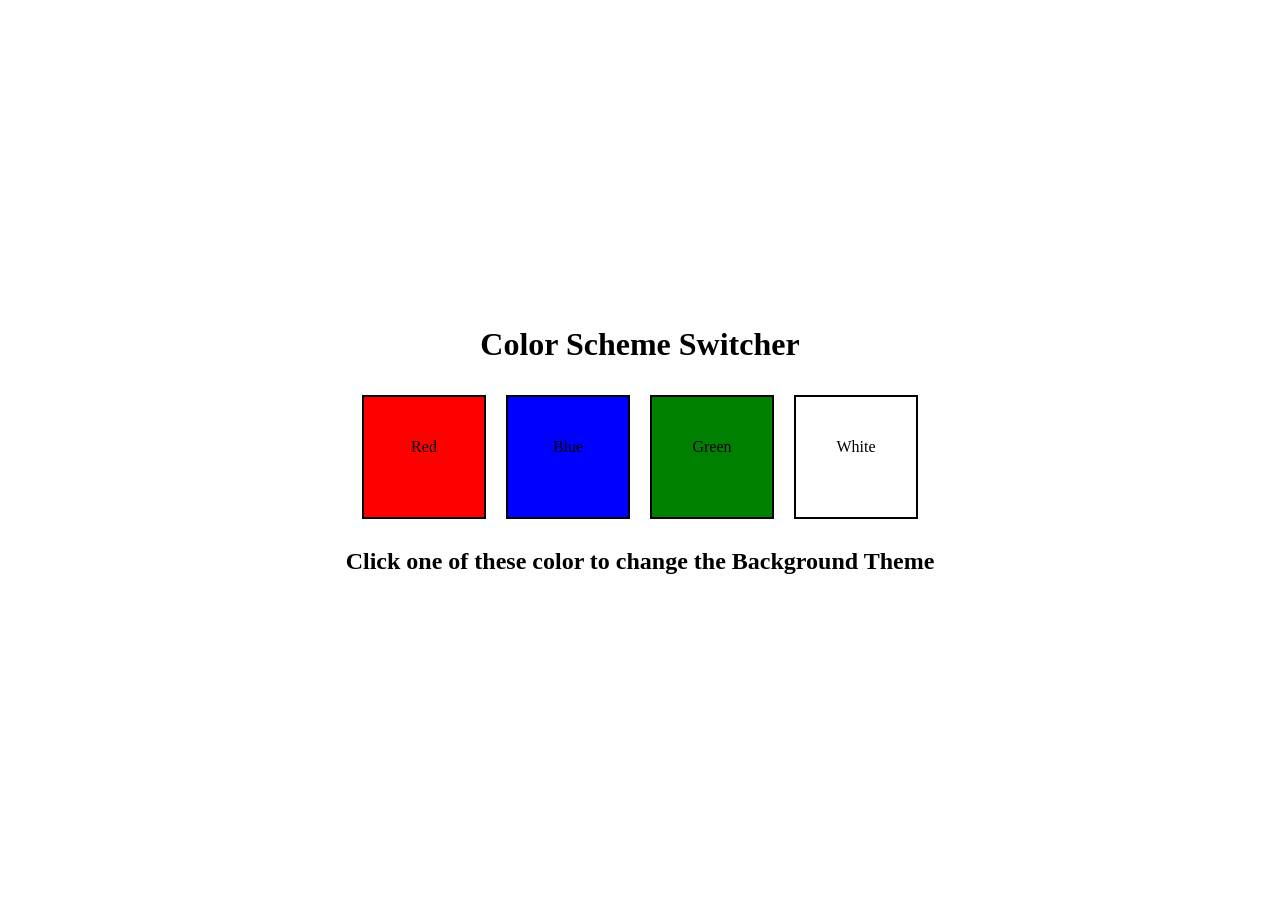
<file: JS Baisc Learning Projects/Project 1 Color changer/index.html>
<!DOCTYPE html>
<html lang="en">
<head>
    <meta charset="UTF-8">
    <meta name="viewport" content="width=device-width, initial-scale=1.0">
    <title>Color Changer</title>
    <link rel="stylesheet" type="text/css" href="index.css" />
</head>
<body>
  <h1>Color Scheme Switcher</h1>
    <div>
        <span class="buttons" id="red">Red</span>
        <span class="buttons" id="blue">Blue</span>
        <span class="buttons" id="green">Green</span>
        <span class="buttons" id="white">White</span>
    </div>
   <h2>Click one of these color to change the Background Theme</h2>
   <script src="colorChanger.js"></script>
</body>
</html>
</file>
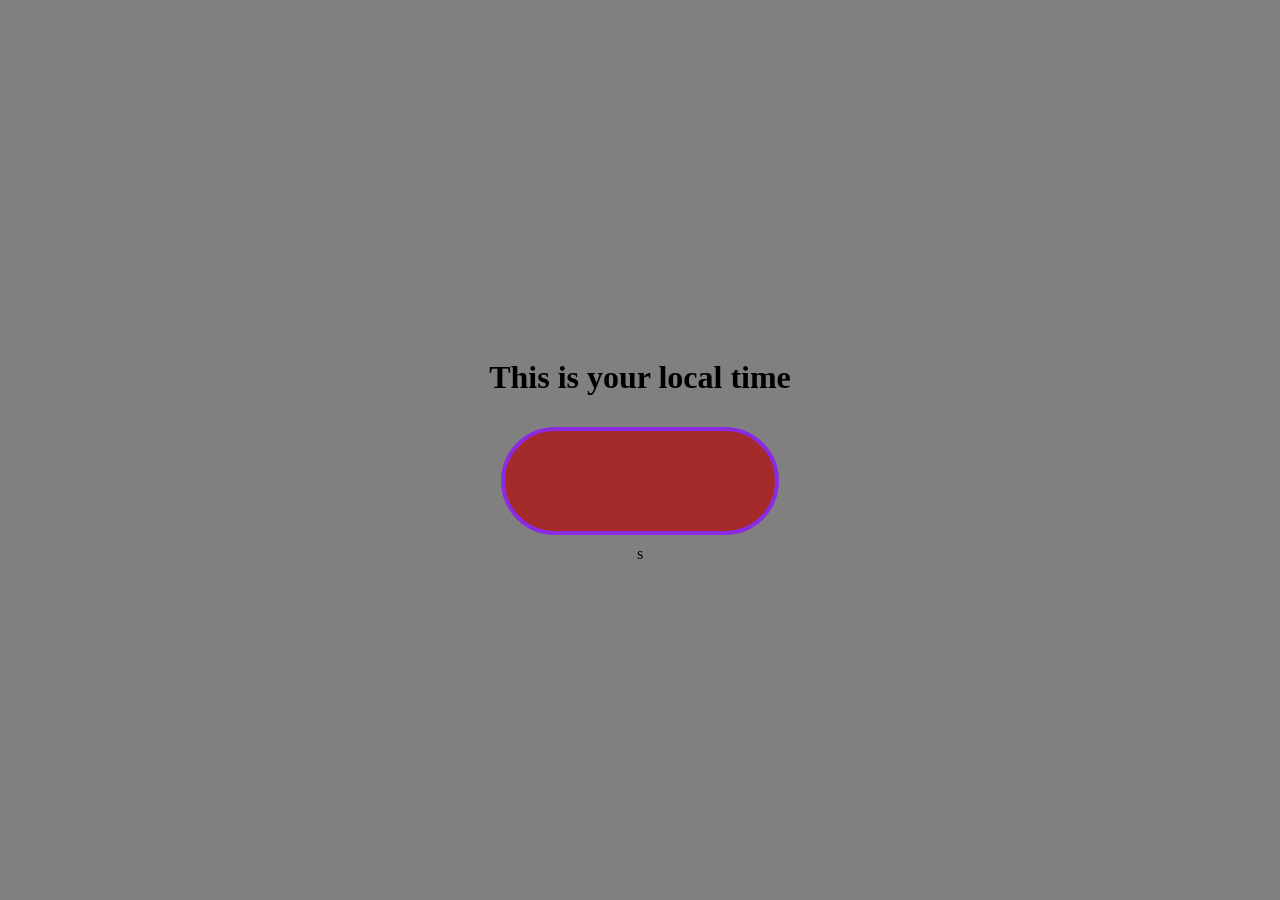
<file: JS Baisc Learning Projects/Project 2 Clock/index.html>
<!DOCTYPE html>
<html lang="en">
<head>
    <meta charset="UTF-8">
    <meta name="viewport" content="width=device-width, initial-scale=1.0">
    <title>Red Pill Clock</title>
    <link rel="stylesheet" type="text/css" href="index.css" />
</head>
<body>
 <h1>This is your local time</h1>
 <div>
 </div>   
<script src="clock.js"></script>
</body>
</html>s
</file>
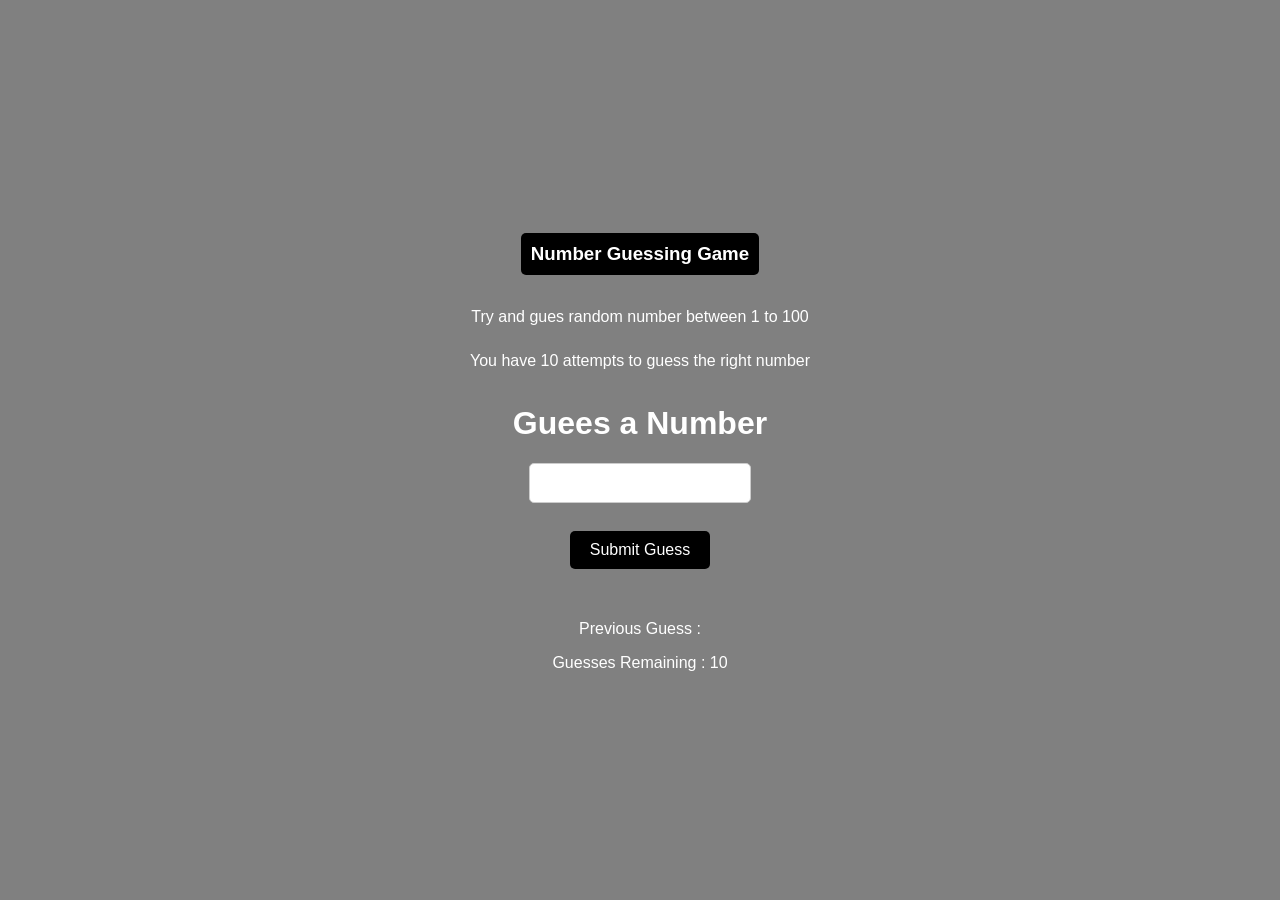
<file: JS Baisc Learning Projects/Project 3 Guess the number/index.html>
<!DOCTYPE html>
<html lang="en">

<head>
    <meta charset="UTF-8">
    <meta name="viewport" content="width=device-width, initial-scale=1.0">
    <title>Guess the number</title>
    <link rel="stylesheet" href="index.css">
</head>

<body>
    <h3>Number Guessing Game</h1>
        <P>Try and gues random number between 1 to 100</P>
        <p>You have 10 attempts to guess the right number</p>
        <h1>Guees a Number</h1>
        <form>
            <input type="text" id="numFeild"><br>
            <br>
            <input type="submit" value="Submit Guess" id="button">
        </form>
        <br>
        <div id="restart">
        <P>Previous Guess : <span id="PG"></span></P>
        <p>Guesses Remaining : <span id="GR">10</span></p>
        <p id="loworhigh"></p>
        </div>
        <script src="index.js"></script>
</body>

</html>
</file>
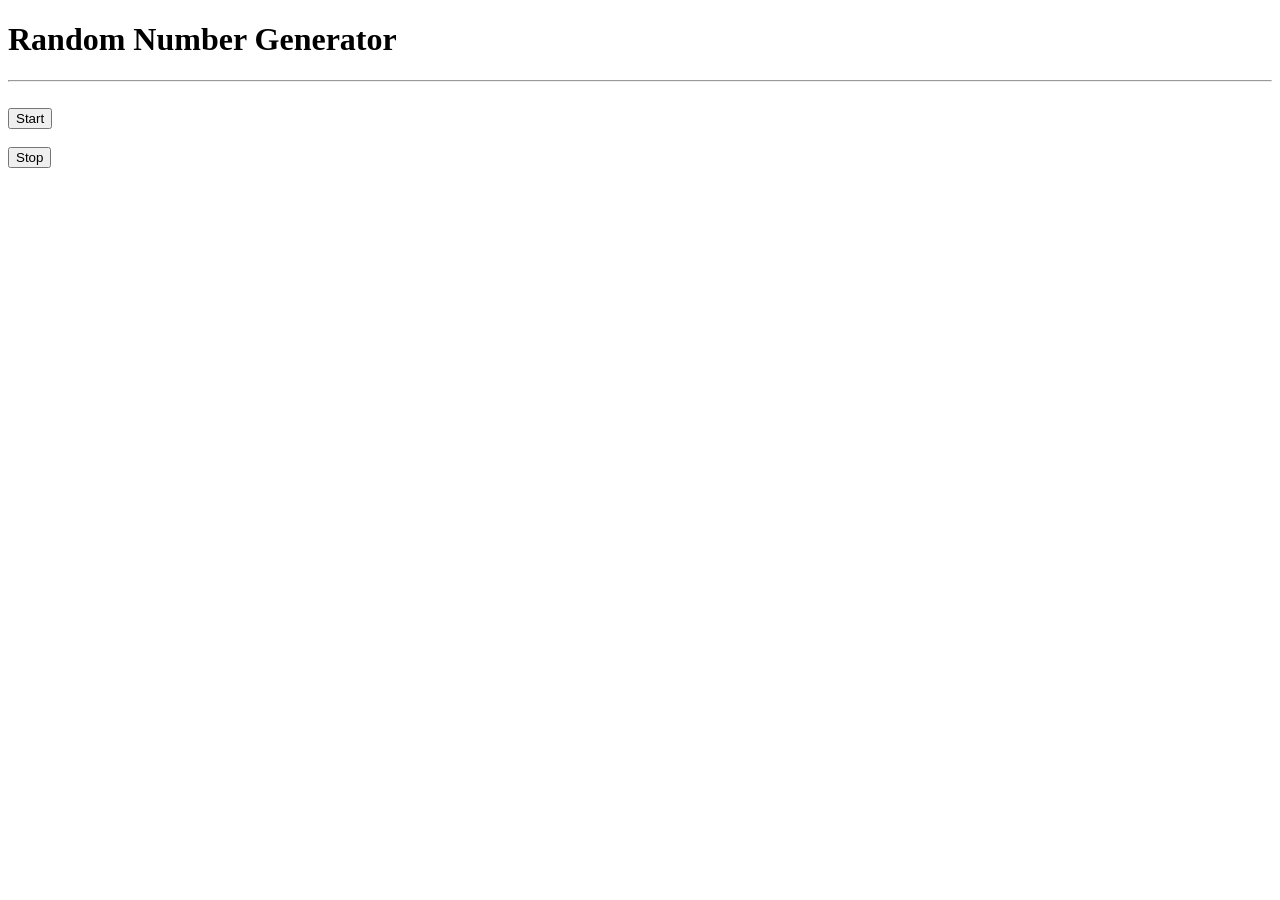
<file: JS Baisc Learning Projects/Project 4 Async uses/async2.html>
<!DOCTYPE html>
<html lang="en">
<head>
    <meta charset="UTF-8">
    <meta name="viewport" content="width=device-width, initial-scale=1.0">
    <title>Random Number Generator</title>
</head>
<body>

    <h1>Random Number Generator</h1>
    <hr>
    <br>
    <button class="Start">Start</button>
    <br><br>
    <button class="Stop">Stop</button>

<script>
    let intervalId;

    const startPrint = function () {
        intervalId = setInterval(() => {
            document.querySelector('h1').innerText = (Math.random() * 100).toFixed(2);
        }, 1000);
    }

    const stopPrint = function () {
        clearInterval(intervalId);
        document.querySelector('h1').innerText = 'Random Number Generator';
    }

    document.querySelector('.Start').addEventListener('click', startPrint);
    document.querySelector('.Stop').addEventListener('click', stopPrint);
</script>

</body>
</html>
</file>
<file: JS Baisc Learning Projects/Project 1 Color changer/index.css>
body {
    display: flex;
    justify-content: center; /* Center horizontally */
    align-items: center; /* Center vertically */
    height: 100vh; /* Full viewport height */
    margin: 0; /* Remove default margin */
    text-align: center; /* Center text */
    flex-direction: column; /* Stack items vertically */
}

div {
    display: flex;
    flex-direction: row;
    flex-wrap: wrap; /* Allows items to wrap to the next line if needed */
    justify-content: center; /* Center items in the row */
}

span {
    padding: 10px; /* Padding to give space inside the box */
    border: 2px solid black; /* Solid border with a width of 2px */
    border-radius: 0; /* No rounding, ensures square shape */
    display: inline-block; /* Ensures the <dt> elements are boxes */
    width: 100px; /* Width of the box */
    height: 100px; /* Height of the box */
    line-height: 80px; /* Vertically centers the text within the box */
    margin: 10px; /* Spacing between boxes */
}

#red {
    background-color: red;
}

#blue {
    background-color: blue;
}

#green {
    background-color: green;
}

#white {
    background-color: white;
}
</file>
<file: JS Baisc Learning Projects/Project 2 Clock/index.css>
body {
    display: flex;
    justify-content: center; /* Center horizontally */
    align-items: center; /* Center vertically */
    height: 100vh; /* Full viewport height */
    margin: 0; /* Remove default margin */
    text-align: center; /* Center text */
    flex-direction: column; /* Stack items vertically */
    background-color: gray;
}

div {
    padding: 10px; /* Padding to give space inside the box */
    border: 4px solid blueviolet; /* Solid border with a width of 2px */
    border-radius: 0; /* No rounding, ensures square shape */
    display: inline-block; /* Ensures the <dt> elements are boxes */
    width: 250px; /* Width of the box */
    height: 80px; /* Height of the box */
    line-height: 80px; /* Vertically centers the text within the box */
    margin: 10px; /* Spacing between boxes */
    background-color: brown;
    border-radius: 2cm;
    font-weight: bolder;
}
</file>
<file: JS Baisc Learning Projects/Project 3 Guess the number/index.css>
body {
    display: flex;
    flex-direction: column;
    justify-content: center;
    align-items: center;
    height: 100vh;
    margin: 0;
    background-color: gray;
    color: white;
    font-family: Arial, sans-serif;
    text-align: center;
}

h3 {
    background-color: black;
    color: white;
    padding: 10px;
    margin-bottom: 20px;
    border-radius: 5px;
}

p {
    margin: 10px 0;
    line-height: 1.5;
}

input[type="text"] {
    padding: 10px;
    font-size: 16px;
    margin-bottom: 10px;
    border: 1px solid #ccc;
    border-radius: 5px;
    width: 200px;
}

input[type="submit"] {
    padding: 10px 20px;
    font-size: 16px;
    background-color: black;
    color: white;
    border: none;
    border-radius: 5px;
    cursor: pointer;
    transition: background-color 0.3s;
}

input[type="submit"]:hover {
    background-color: #333;
}

#restart {
    margin-top: 20px;
}

#loworhigh {
    font-size: 18px;
    font-weight: bold;
    margin-top: 10px;
}
</file>
